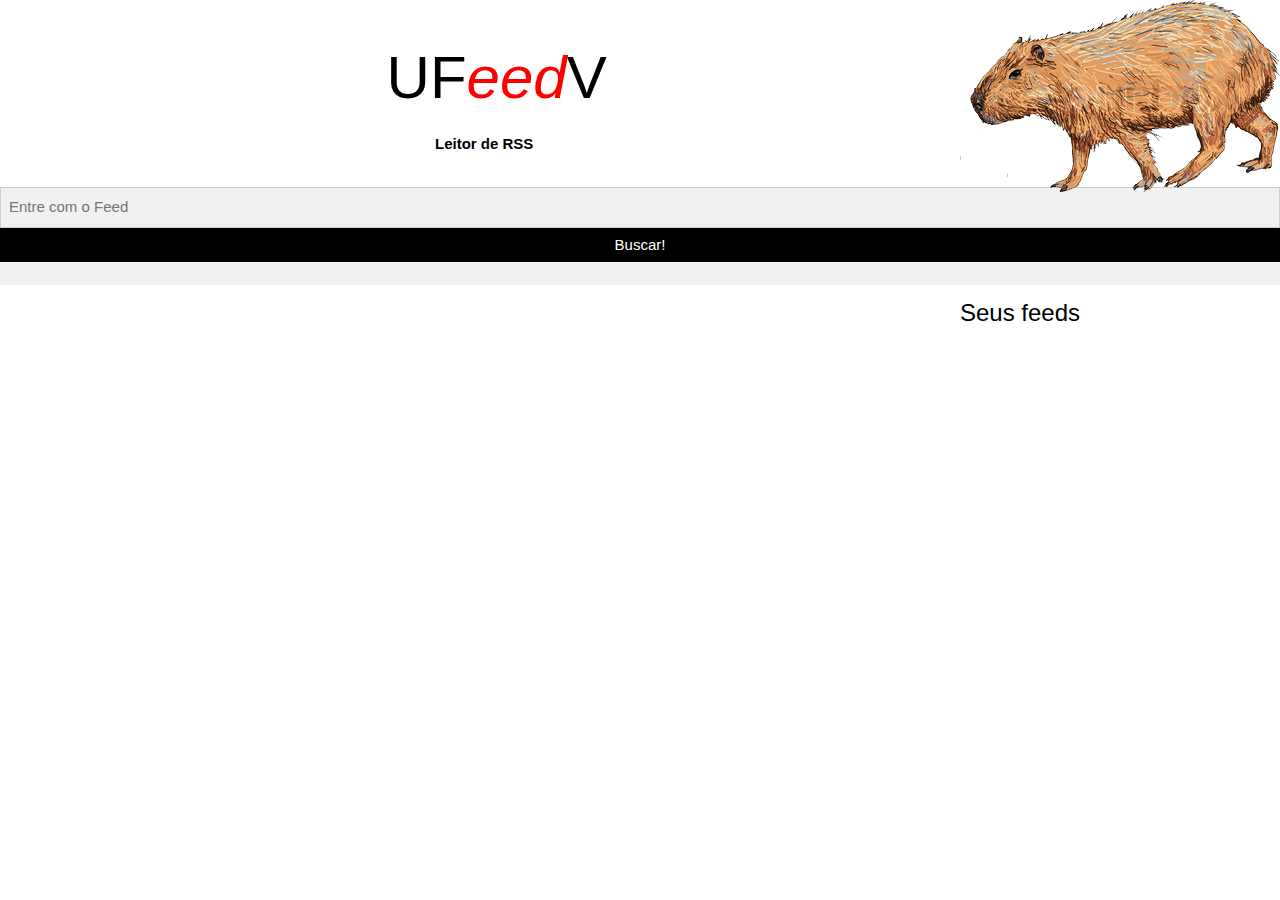
<file: index.html>
<!DOCTYPE html>
<html lang="pt-br">
<meta charset="UTF-8">
<head>
    <title>UFeedV</title>
</head>
<link rel="stylesheet" type="text/css" href="styles/styles.css">
<link rel="stylesheet" type="text/css" href="styles/w3.css">
<script src="js/rssfeed.js">
</script>
<body onload="checaFeedsCadastrados();">
    <img align="right"src="img/capybara.png"><br>
    <center>
    <h1 style="font-size: 60px;">&nbsp;&nbsp;UF<i class="w3-animate-left" style="color: red;">eed</i>V</h1>
    <b class="w3-animate-right">&nbsp;&nbsp;Leitor</b><b class="w3-animate-left"> de RSS</b>
        <br>
        <br>
    <input class="w3-input w3-border w3-light-grey" id="feed" type="text" placeholder="Entre com o Feed" required>
    <!-- <input class="w3-btn-block" id="getfeed" type="submit" onclick="getRSS()" value="Buscar!"> -->
        <button id="getfeed" onclick="getRSS()" class="w3-btn-block" >Buscar!</button>

    <div class="w3-progress-container">
        <div id="myBar" class="w3-progressbar w3-red" style="width:0%;"></div>
    </div>



</center>
<div class="w3-row">
    <div class="w3-col s9">
        <h3 id="quantidade"></h3>
        <ul class="w3-ul w3-hoverable w3-card-4" id="demo"></ul>
    </div>
    <div class="w3-col s3">
        <h3>Seus feeds</h3>
        <ul class="w3-ul" id="seusFeeds"></ul>
    </div>
</div>


</body>
</html>
</file>
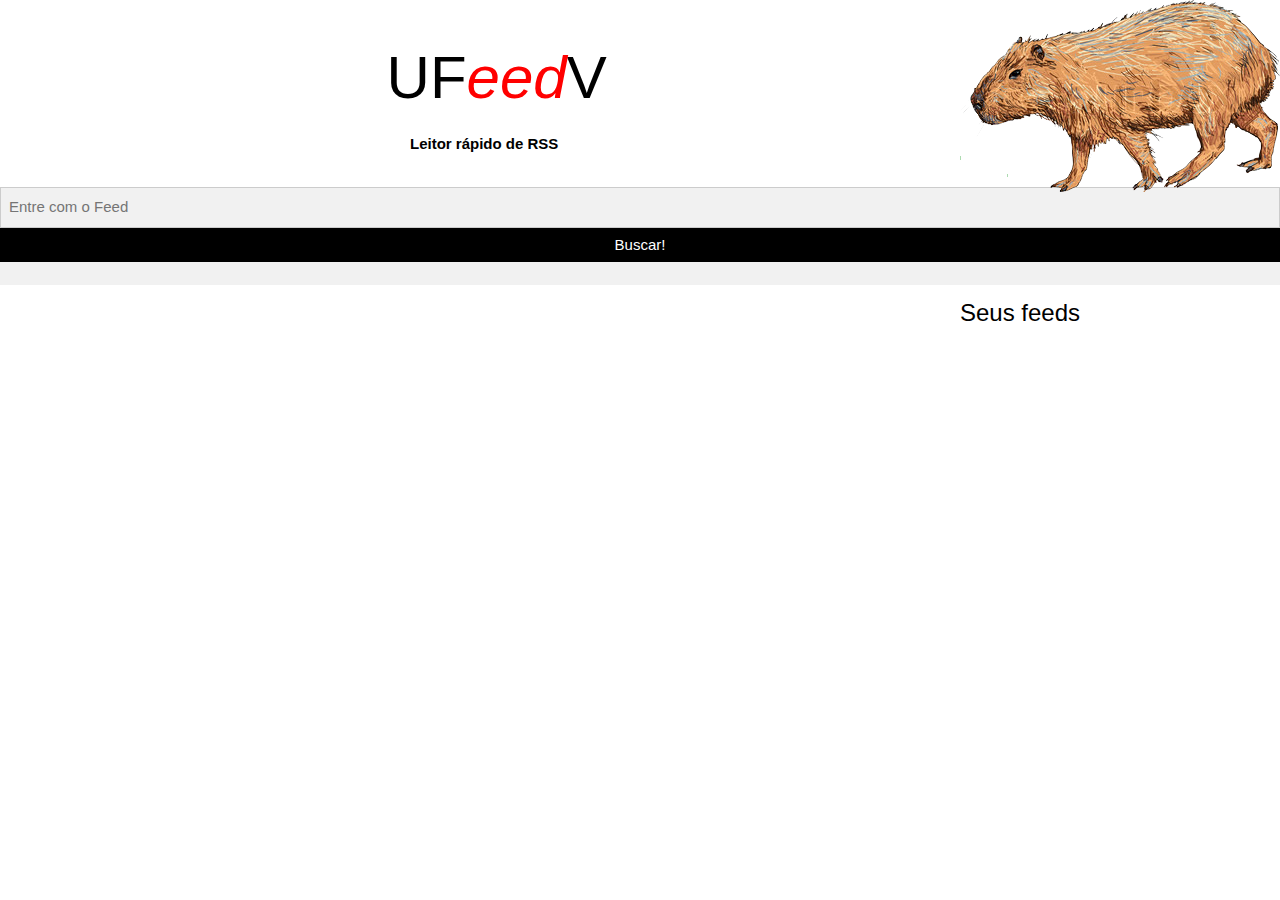
<file: rssreader.html>
<!DOCTYPE html>
<html lang="pt-br">
<meta charset="UTF-8">
<head>
    <title>UFeedV</title>
</head>
<link rel="stylesheet" type="text/css" href="styles/styles.css">
<link rel="stylesheet" type="text/css" href="styles/w3.css">
<script src="js/rssfeed.js">
</script>
<body onload="checaFeedsCadastrados();">
    <img align="right"src="img/capybara.png"><br>
    <center>
    <h1 style="font-size: 60px;">&nbsp;&nbsp;UF<i class="w3-animate-left" style="color: red;">eed</i>V</h1>
    <b class="w3-animate-right">&nbsp;&nbsp;Leitor</b><b class="w3-animate-left"> rápido de RSS</b>
        <br>
        <br>
    <input class="w3-input w3-border w3-light-grey" id="feed" type="text" placeholder="Entre com o Feed" required>
    <!-- <input class="w3-btn-block" id="getfeed" type="submit" onclick="getRSS()" value="Buscar!"> -->
        <button id="getfeed" onclick="getRSS()" class="w3-btn-block" >Buscar!</button>

    <div class="w3-progress-container">
        <div id="myBar" class="w3-progressbar w3-red" style="width:0%;"></div>
    </div>



</center>
<div class="w3-row">
    <div class="w3-col s9">
        <h3 id="quantidade"></h3>
        <ul class="w3-ul w3-hoverable w3-card-4" id="demo"></ul>
    </div>
    <div class="w3-col s3">
        <h3>Seus feeds</h3>
        <ul class="w3-ul" id="seusFeeds"></ul>
    </div>
</div>


</body>
</html>
</file>
<file: styles/styles.css>
.borda {
    border: 1px solid black;
    padding: 15px;
    margin: 0px;
}


.header {
    background-color: green;
}

a {
    text-decoration: none;
}

a:visited {
    color: #AAAAAA;
}
</file>
